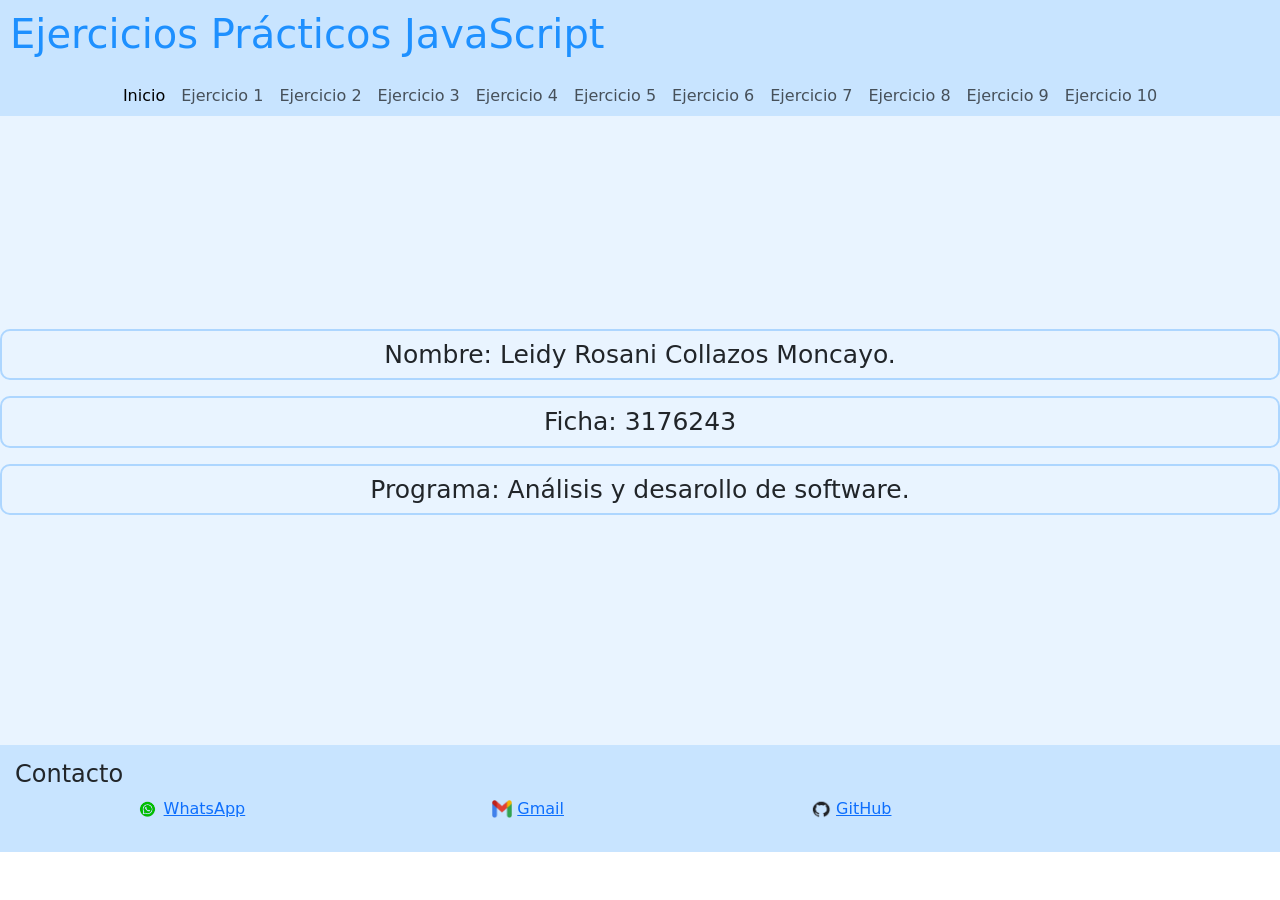
<file: index.html>
<!DOCTYPE html>
<html lang="es">
<head>
    <meta charset="UTF-8">
    <meta name="viewport" content="width=device-width, initial-scale=1.0">
    <title>Inicio</title>
    <link rel="shortcut icon" href="assets/img/menu.png" type="image/x-icon">
    <link rel="stylesheet" href="https://cdn.jsdelivr.net/npm/bootstrap@5.3.8/dist/css/bootstrap.min.css">
    <link rel="stylesheet" href="assets/css/style.css">
</head>
<body>
    <header>
        <h1>Ejercicios Prácticos JavaScript</h1>
    </header>
    <nav class="navbar navbar-expand-lg bg-body-tertiary">
        <section class="container-fluid">
            </button>
            <section class="collapse navbar-collapse" id="navbarNav">
                <ul class="navbar-nav">
                    <li class="nav-item">
                        <a class="nav-link active" aria-current="page" href="index.html">Inicio</a>
                    </li>
                    <li class="nav-item">
                        <a class="nav-link" href="/ejercicio1.html" target="_blank">Ejercicio 1</a>
                    </li>
                    <li class="nav-item">
                        <a class="nav-link" href="/ejercicio2.html" target="_blank">Ejercicio 2</a>
                    </li>
                    <li class="nav-item">
                        <a class="nav-link" href="/ejercicio3.html" target="_blank">Ejercicio 3</a>
                    </li>
                    <li class="nav-item">
                        <a class="nav-link" href="/ejercicio4.html" target="_blank">Ejercicio 4</a>
                    </li>
                    <li class="nav-item">
                        <a class="nav-link" href="/ejercicio5.html" target="_blank">Ejercicio 5</a>
                    </li>
                    <li class="nav-item">
                        <a class="nav-link" href="/ejercicio6.html" target="_blank">Ejercicio 6</a>
                    </li>
                    <li class="nav-item">
                        <a class="nav-link" href="/ejercicio7.html" target="_blank">Ejercicio 7</a>
                    </li>
                    <li class="nav-item">
                        <a class="nav-link" href="/ejercicio8.html" target="_blank">Ejercicio 8</a>
                    </li>
                    <li class="nav-item">
                        <a class="nav-link" href="/ejercicio9.html" target="_blank">Ejercicio 9</a>
                    </li>
                    <li class="nav-item">
                        <a class="nav-link" href="/ejercicio10.html" target="_blank">Ejercicio 10</a>
                    </li>
                </ul>
            </section>
        </section>
    </nav>
    <main>
        <section>
            <p>Nombre: Leidy Rosani Collazos Moncayo.</p>
            <p>Ficha: 3176243</p>
            <p>Programa: Análisis y desarollo de software.</p>
        </section>
    </main>
    <footer>
        <h4>Contacto</h4>
        <ul>
            <li>
                <img class="logo-enlace" src="assets/img/WhatsApp.png" alt="Icono">
                <a href="https://wa.me/573207384367">WhatsApp</a>
            </li>
            <li>
                <img class="logo-enlace" src="assets/img/Gmail.png" alt="Icono">
                <a href="mailto:leidycollazos04@gmail.com">Gmail</a>
            </li>
            <li>
                <img class="logo-enlace" src="assets/img/GitHub.png" alt="Icono">
                <a href="https://github.com/LeidyCollazos04">GitHub</a>
            </li>
        </ul>
    </footer>
</body>
</html>
</file>
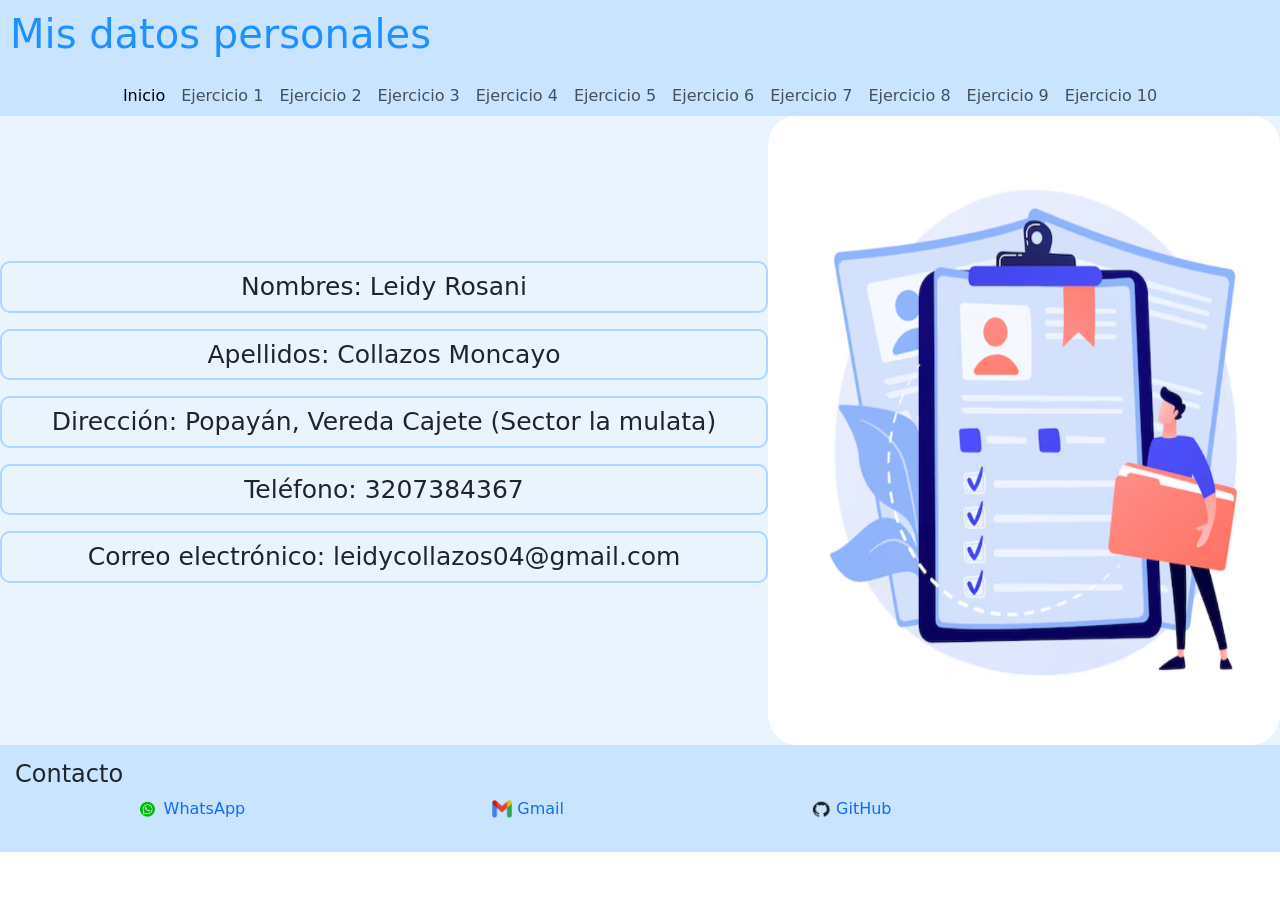
<file: ejercicio1.html>
<!DOCTYPE html>
<html lang="es">
<head>
    <meta charset="UTF-8">
    <meta name="viewport" content="width=device-width, initial-scale=1.0">
    <title>Ejercicio 1 Datos_personales</title>
    <link rel="shortcut icon" href="assets/img/uno.png" type="image/x-icon">
    <link rel="stylesheet" href="https://cdn.jsdelivr.net/npm/bootstrap@5.3.8/dist/css/bootstrap.min.css">
    <link rel="stylesheet" href="assets/css/ejercicio1.css">
</head>
<body>
    <header>
        <h1>Mis datos personales</h1>
    </header>
    <nav class="navbar navbar-expand-lg bg-body-tertiary">
        <section class="container-fluid">
            </button>
            <section class="collapse navbar-collapse" id="navbarNav">
                <ul class="navbar-nav">
                    <li class="nav-item">
                        <a class="nav-link active" aria-current="page" href="index.html">Inicio</a>
                    </li>
                    <li class="nav-item">
                        <a class="nav-link" href="/ejercicio1.html" target="_blank">Ejercicio 1</a>
                    </li>
                    <li class="nav-item">
                        <a class="nav-link" href="/ejercicio2.html" target="_blank">Ejercicio 2</a>
                    </li>
                    <li class="nav-item">
                        <a class="nav-link" href="/ejercicio3.html" target="_blank">Ejercicio 3</a>
                    </li>
                    <li class="nav-item">
                        <a class="nav-link" href="/ejercicio4.html" target="_blank">Ejercicio 4</a>
                    </li>
                    <li class="nav-item">
                        <a class="nav-link" href="/ejercicio5.html" target="_blank">Ejercicio 5</a>
                    </li>
                    <li class="nav-item">
                        <a class="nav-link" href="/ejercicio6.html" target="_blank">Ejercicio 6</a>
                    </li>
                    <li class="nav-item">
                        <a class="nav-link" href="/ejercicio7.html" target="_blank">Ejercicio 7</a>
                    </li>
                    <li class="nav-item">
                        <a class="nav-link" href="/ejercicio8.html" target="_blank">Ejercicio 8</a>
                    </li>
                    <li class="nav-item">
                        <a class="nav-link" href="/ejercicio9.html" target="_blank">Ejercicio 9</a>
                    </li>
                    <li class="nav-item">
                        <a class="nav-link" href="/ejercicio10.html" target="_blank">Ejercicio 10</a>
                    </li>
                </ul>
            </section>
        </section>
    </nav>
    <main>
        <section>
            <p id="demo1">Escriba su nombre</p>
            <p id="demo2">Escriba su apellido</p>
            <p id="demo3">Escriba su dirección de residencia</p>
            <p id="demo4">Ingrese su número de teléfono</p>
            <p id="demo5">Escriba su correo electrónico</p>
        </section>
        <aside></aside>
    </main>
    <footer>
        <h4>Contacto</h4>
        <ul>
            <li>
                <img class="logo-enlace" src="assets/img/WhatsApp.png" alt="Icono">
                <a href="https://wa.me/573207384367">WhatsApp</a>
            </li>
            <li>
                <img class="logo-enlace" src="assets/img/Gmail.png" alt="Icono">
                <a href="mailto:leidycollazos04@gmail.com">Gmail</a>
            </li>
            <li>
                <img class="logo-enlace" src="assets/img/GitHub.png" alt="Icono">
                <a href="https://github.com/LeidyCollazos04">GitHub</a>
            </li>
        </ul>
    </footer>
    <script type="text/javascript" src="assets/js/ejercicio1.js"></script>
</body>
</html>
</file>
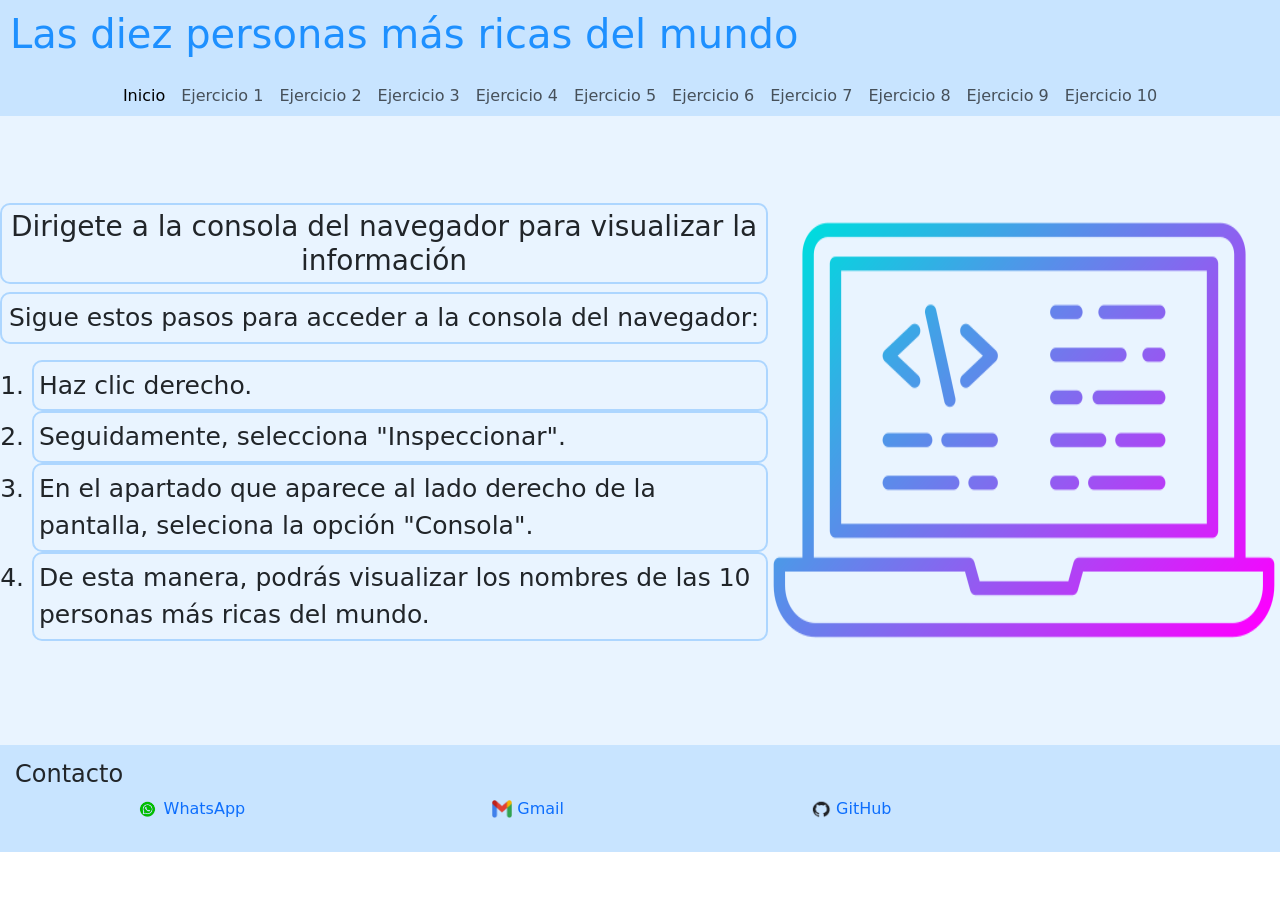
<file: ejercicio10.html>
<!DOCTYPE html>
<html lang="es">
<head>
    <meta charset="UTF-8">
    <meta name="viewport" content="width=device-width, initial-scale=1.0">
    <title>Ejercicio 10 Personas_mas_ricas</title>
    <link rel="shortcut icon" href="assets/img/diez.png" type="image/x-icon">
    <link rel="stylesheet" href="https://cdn.jsdelivr.net/npm/bootstrap@5.3.8/dist/css/bootstrap.min.css">
    <link rel="stylesheet" href="assets/css/ejercicio10.css">
</head>
<body>
    <header>
        <h1>Las diez personas más ricas del mundo</h1>
    </header>
    <nav class="navbar navbar-expand-lg bg-body-tertiary">
        <section class="container-fluid">
            </button>
            <section class="collapse navbar-collapse" id="navbarNav">
                <ul class="navbar-nav">
                    <li class="nav-item">
                        <a class="nav-link active" aria-current="page" href="index.html">Inicio</a>
                    </li>
                    <li class="nav-item">
                        <a class="nav-link" href="/ejercicio1.html" target="_blank">Ejercicio 1</a>
                    </li>
                    <li class="nav-item">
                        <a class="nav-link" href="/ejercicio2.html" target="_blank">Ejercicio 2</a>
                    </li>
                    <li class="nav-item">
                        <a class="nav-link" href="/ejercicio3.html" target="_blank">Ejercicio 3</a>
                    </li>
                    <li class="nav-item">
                        <a class="nav-link" href="/ejercicio4.html" target="_blank">Ejercicio 4</a>
                    </li>
                    <li class="nav-item">
                        <a class="nav-link" href="/ejercicio5.html" target="_blank">Ejercicio 5</a>
                    </li>
                    <li class="nav-item">
                        <a class="nav-link" href="/ejercicio6.html" target="_blank">Ejercicio 6</a>
                    </li>
                    <li class="nav-item">
                        <a class="nav-link" href="/ejercicio7.html" target="_blank">Ejercicio 7</a>
                    </li>
                    <li class="nav-item">
                        <a class="nav-link" href="/ejercicio8.html" target="_blank">Ejercicio 8</a>
                    </li>
                    <li class="nav-item">
                        <a class="nav-link" href="/ejercicio9.html" target="_blank">Ejercicio 9</a>
                    </li>
                    <li class="nav-item">
                        <a class="nav-link" href="/ejercicio10.html" target="_blank">Ejercicio 10</a>
                    </li>
                </ul>
            </section>
        </section>
    </nav>
    <main>
        <section>
            <h3>Dirigete a la consola del navegador para visualizar la información</h3>
            <p>Sigue estos pasos para acceder a la consola del navegador: </p>
            <ol>
                <li class="pasos">Haz clic derecho.</li>
                <li class="pasos">Seguidamente, selecciona "Inspeccionar".</li>
                <li class="pasos">En el apartado que aparece al lado derecho de la pantalla, seleciona la opción "Consola".</li>
                <li class="pasos">De esta manera, podrás visualizar los nombres de las 10 personas más ricas del mundo.</li>
            </ol>
        </section>
        <aside></aside>
    </main>
    <aside></aside>
    <footer>
        <h4>Contacto</h4>
        <ul>
            <li>
                <img class="logo-enlace" src="assets/img/WhatsApp.png" alt="Icono">
                <a href="https://wa.me/573207384367">WhatsApp</a>
            </li>
            <li>
                <img class="logo-enlace" src="assets/img/Gmail.png" alt="Icono">
                <a href="mailto:leidycollazos04@gmail.com">Gmail</a>
            </li>
            <li>
                <img class="logo-enlace" src="assets/img/GitHub.png" alt="Icono">
                <a href="https://github.com/LeidyCollazos04">GitHub</a>
            </li>
        </ul>
    </footer>
    <script type="text/javascript" src="assets/js/ejercicio10.js"></script>
</body>
</html>
</file>
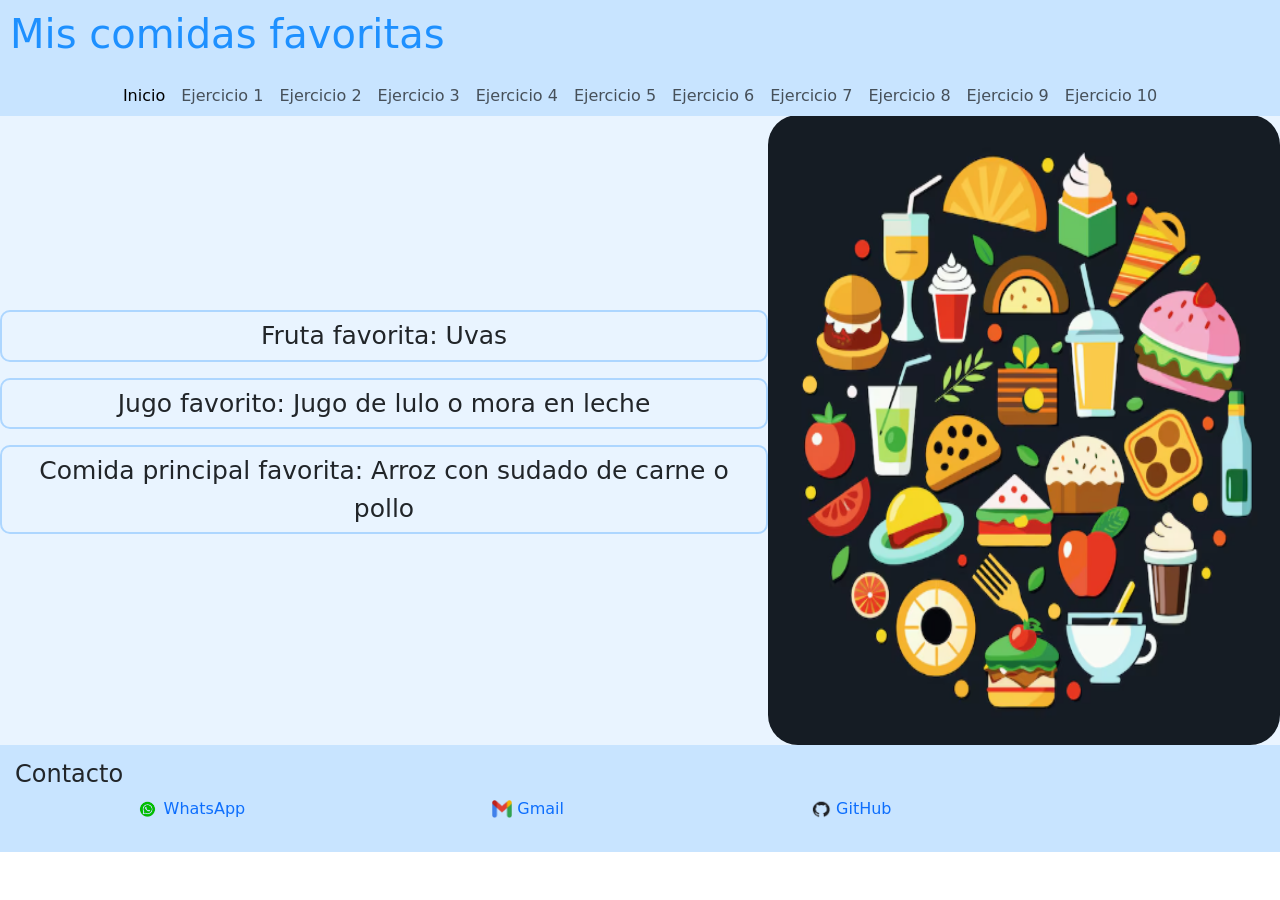
<file: ejercicio2.html>
<!DOCTYPE html>
<html lang="es">
<head>
    <meta charset="UTF-8">
    <meta name="viewport" content="width=device-width, initial-scale=1.0">
    <title>Ejercicio 2 Comidas_favoritas</title>
    <link rel="shortcut icon" href="assets/img/dos.png" type="image/x-icon">
    <link rel="stylesheet" href="https://cdn.jsdelivr.net/npm/bootstrap@5.3.8/dist/css/bootstrap.min.css">
    <link rel="stylesheet" href="assets/css/ejercicio2.css">
</head>
<body>
    <header>
        <h1>Mis comidas favoritas</h1>
    </header>
    <nav class="navbar navbar-expand-lg bg-body-tertiary">
        <section class="container-fluid">
            </button>
            <section class="collapse navbar-collapse" id="navbarNav">
                <ul class="navbar-nav">
                    <li class="nav-item">
                        <a class="nav-link active" aria-current="page" href="index.html">Inicio</a>
                    </li>
                    <li class="nav-item">
                        <a class="nav-link" href="/ejercicio1.html" target="_blank">Ejercicio 1</a>
                    </li>
                    <li class="nav-item">
                        <a class="nav-link" href="/ejercicio2.html" target="_blank">Ejercicio 2</a>
                    </li>
                    <li class="nav-item">
                        <a class="nav-link" href="/ejercicio3.html" target="_blank">Ejercicio 3</a>
                    </li>
                    <li class="nav-item">
                        <a class="nav-link" href="/ejercicio4.html" target="_blank">Ejercicio 4</a>
                    </li>
                    <li class="nav-item">
                        <a class="nav-link" href="/ejercicio5.html" target="_blank">Ejercicio 5</a>
                    </li>
                    <li class="nav-item">
                        <a class="nav-link" href="/ejercicio6.html" target="_blank">Ejercicio 6</a>
                    </li>
                    <li class="nav-item">
                        <a class="nav-link" href="/ejercicio7.html" target="_blank">Ejercicio 7</a>
                    </li>
                    <li class="nav-item">
                        <a class="nav-link" href="/ejercicio8.html" target="_blank">Ejercicio 8</a>
                    </li>
                    <li class="nav-item">
                        <a class="nav-link" href="/ejercicio9.html" target="_blank">Ejercicio 9</a>
                    </li>
                    <li class="nav-item">
                        <a class="nav-link" href="/ejercicio10.html" target="_blank">Ejercicio 10</a>
                    </li>
                </ul>
            </section>
        </section>
    </nav>
    <main>
        <section>
            <p id="demo1">Fruta favorita</p>
            <p id="demo2">Bebida favorita</p>
            <p id="demo3">Comida principal</p>
        </section>
        <aside></aside>
    </main>
    <footer>
        <h4>Contacto</h4>
        <ul>
            <li>
                <img class="logo-enlace" src="assets/img/WhatsApp.png" alt="Icono">
                <a href="https://wa.me/573207384367">WhatsApp</a>
            </li>
            <li>
                <img class="logo-enlace" src="assets/img/Gmail.png" alt="Icono">
                <a href="mailto:leidycollazos04@gmail.com">Gmail</a>
            </li>
            <li>
                <img class="logo-enlace" src="assets/img/GitHub.png" alt="Icono">
                <a href="https://github.com/LeidyCollazos04">GitHub</a>
            </li>
        </ul>
    </footer>
    <script type="text/javascript" src="assets/js/ejercicio2.js"></script>
</body>
</html>
</file>
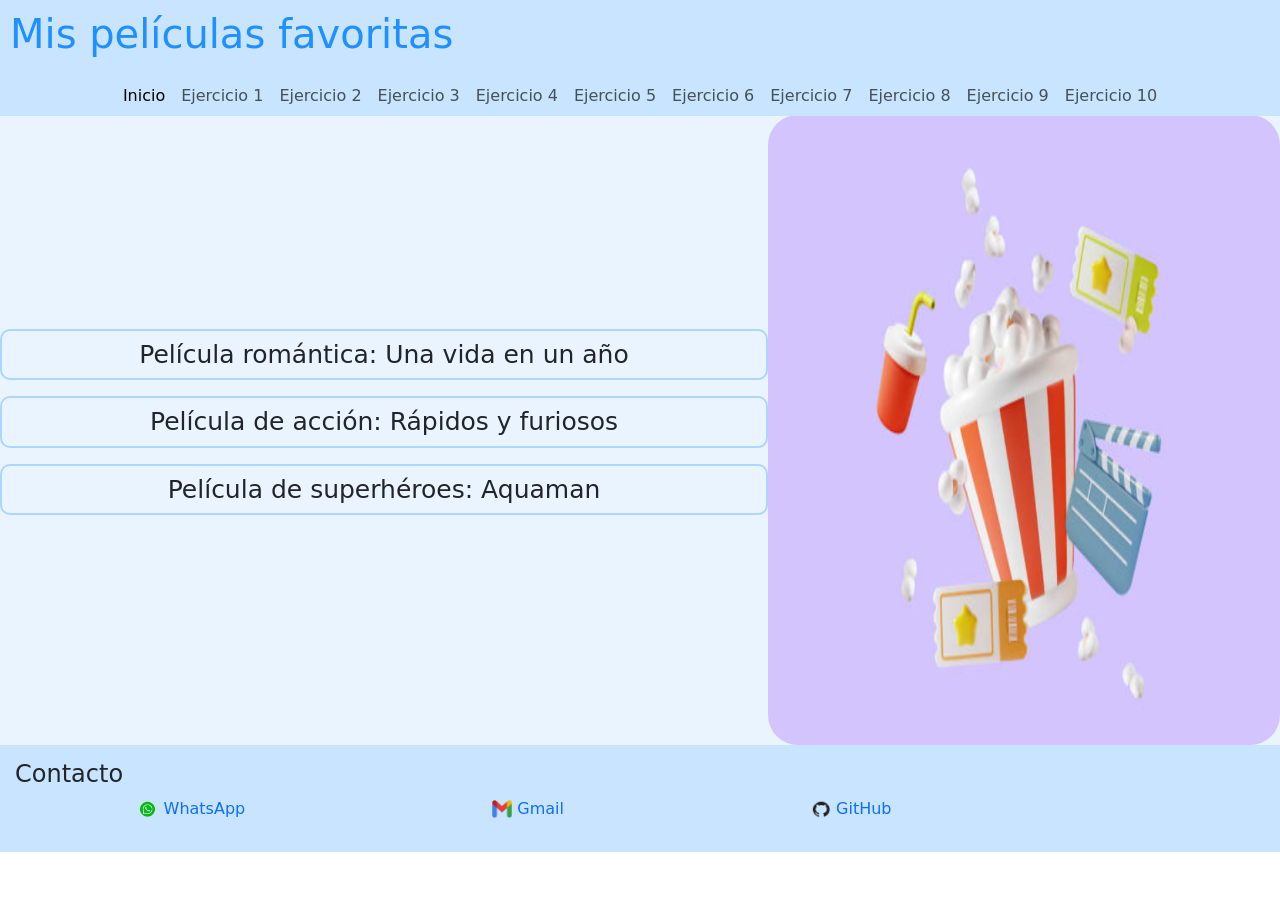
<file: ejercicio3.html>
<!DOCTYPE html>
<html lang="es">
<head>
    <meta charset="UTF-8">
    <meta name="viewport" content="width=device-width, initial-scale=1.0">
    <title>Ejercicio 3 Películas_favoritas</title>
    <link rel="shortcut icon" href="assets/img/tres.png" type="image/x-icon">
    <link rel="stylesheet" href="https://cdn.jsdelivr.net/npm/bootstrap@5.3.8/dist/css/bootstrap.min.css">
    <link rel="stylesheet" href="assets/css/ejercicio3.css">
</head>
<body>
    <header>
        <h1>Mis películas favoritas</h1>
    </header>
    <nav class="navbar navbar-expand-lg bg-body-tertiary">
        <section class="container-fluid">
            </button>
            <section class="collapse navbar-collapse" id="navbarNav">
                <ul class="navbar-nav">
                    <li class="nav-item">
                        <a class="nav-link active" aria-current="page" href="index.html">Inicio</a>
                    </li>
                    <li class="nav-item">
                        <a class="nav-link" href="/ejercicio1.html" target="_blank">Ejercicio 1</a>
                    </li>
                    <li class="nav-item">
                        <a class="nav-link" href="/ejercicio2.html" target="_blank">Ejercicio 2</a>
                    </li>
                    <li class="nav-item">
                        <a class="nav-link" href="/ejercicio3.html" target="_blank">Ejercicio 3</a>
                    </li>
                    <li class="nav-item">
                        <a class="nav-link" href="/ejercicio4.html" target="_blank">Ejercicio 4</a>
                    </li>
                    <li class="nav-item">
                        <a class="nav-link" href="/ejercicio5.html" target="_blank">Ejercicio 5</a>
                    </li>
                    <li class="nav-item">
                        <a class="nav-link" href="/ejercicio6.html" target="_blank">Ejercicio 6</a>
                    </li>
                    <li class="nav-item">
                        <a class="nav-link" href="/ejercicio7.html" target="_blank">Ejercicio 7</a>
                    </li>
                    <li class="nav-item">
                        <a class="nav-link" href="/ejercicio8.html" target="_blank">Ejercicio 8</a>
                    </li>
                    <li class="nav-item">
                        <a class="nav-link" href="/ejercicio9.html" target="_blank">Ejercicio 9</a>
                    </li>
                    <li class="nav-item">
                        <a class="nav-link" href="/ejercicio10.html" target="_blank">Ejercicio 10</a>
                    </li>
                </ul>
            </section>
        </section>
    </nav>
    <main>
        <section>
            <p id="demo1">Escriba su primera película favorita</p>
            <p id="demo2">Escriba su segunda película favorita</p>
            <p id="demo3">Escriba su tercer película favorita</p>
        </section>
        <aside></aside>
    </main>
    <footer>
        <h4>Contacto</h4>
        <ul>
            <li>
                <img class="logo-enlace" src="assets/img/WhatsApp.png" alt="Icono">
                <a href="https://wa.me/573207384367">WhatsApp</a>
            </li>
            <li>
                <img class="logo-enlace" src="assets/img/Gmail.png" alt="Icono">
                <a href="mailto:leidycollazos04@gmail.com">Gmail</a>
            </li>
            <li>
                <img class="logo-enlace" src="assets/img/GitHub.png" alt="Icono">
                <a href="https://github.com/LeidyCollazos04">GitHub</a>
            </li>
        </ul>
    </footer>
    <script type="text/javascript" src="assets/js/ejercicio3.js"></script>
</body>
</html>
</file>
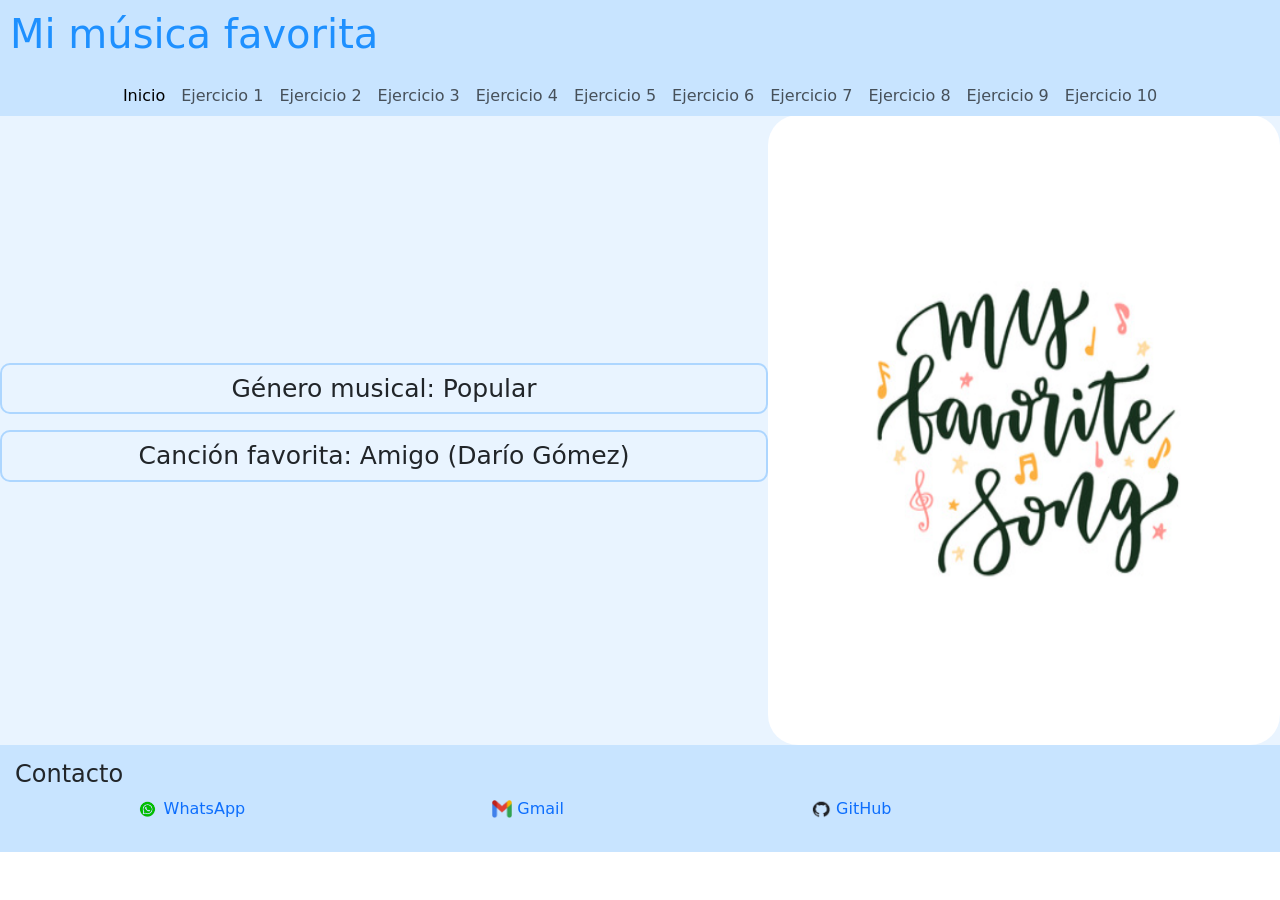
<file: ejercicio4.html>
<!DOCTYPE html>
<html lang="es">
<head>
    <meta charset="UTF-8">
    <meta name="viewport" content="width=device-width, initial-scale=1.0">
    <title>Ejercicio 4 Música_favorita</title>
    <link rel="shortcut icon" href="assets/img/cuatro.png" type="image/x-icon">
    <link rel="stylesheet" href="https://cdn.jsdelivr.net/npm/bootstrap@5.3.8/dist/css/bootstrap.min.css">
    <link rel="stylesheet" href="assets/css/ejercicio4.css">
</head>
<body>
    <header>
        <h1>Mi música favorita</h1>
    </header>
    <nav class="navbar navbar-expand-lg bg-body-tertiary">
        <section class="container-fluid">
            </button>
            <section class="collapse navbar-collapse" id="navbarNav">
                <ul class="navbar-nav">
                    <li class="nav-item">
                        <a class="nav-link active" aria-current="page" href="index.html">Inicio</a>
                    </li>
                    <li class="nav-item">
                        <a class="nav-link" href="/ejercicio1.html" target="_blank">Ejercicio 1</a>
                    </li>
                    <li class="nav-item">
                        <a class="nav-link" href="/ejercicio2.html" target="_blank">Ejercicio 2</a>
                    </li>
                    <li class="nav-item">
                        <a class="nav-link" href="/ejercicio3.html" target="_blank">Ejercicio 3</a>
                    </li>
                    <li class="nav-item">
                        <a class="nav-link" href="/ejercicio4.html" target="_blank">Ejercicio 4</a>
                    </li>
                    <li class="nav-item">
                        <a class="nav-link" href="/ejercicio5.html" target="_blank">Ejercicio 5</a>
                    </li>
                    <li class="nav-item">
                        <a class="nav-link" href="/ejercicio6.html" target="_blank">Ejercicio 6</a>
                    </li>
                    <li class="nav-item">
                        <a class="nav-link" href="/ejercicio7.html" target="_blank">Ejercicio 7</a>
                    </li>
                    <li class="nav-item">
                        <a class="nav-link" href="/ejercicio8.html" target="_blank">Ejercicio 8</a>
                    </li>
                    <li class="nav-item">
                        <a class="nav-link" href="/ejercicio9.html" target="_blank">Ejercicio 9</a>
                    </li>
                    <li class="nav-item">
                        <a class="nav-link" href="/ejercicio10.html" target="_blank">Ejercicio 10</a>
                    </li>
                </ul>
            </section>
        </section>
    </nav>
    <main>
        <section>
            <p id="demo1">¿Cuál es tu género musical favorito?</p>
            <p id="demo2">¿Cuál es tu canción favorita?</p>
        </section>
        <aside></aside>
    </main>
    <footer>
        <h4>Contacto</h4>
        <ul>
            <li>
                <img class="logo-enlace" src="assets/img/WhatsApp.png" alt="Icono">
                <a href="https://wa.me/573207384367">WhatsApp</a>
            </li>
            <li>
                <img class="logo-enlace" src="assets/img/Gmail.png" alt="Icono">
                <a href="mailto:leidycollazos04@gmail.com">Gmail</a>
            </li>
            <li>
                <img class="logo-enlace" src="assets/img/GitHub.png" alt="Icono">
                <a href="https://github.com/LeidyCollazos04">GitHub</a>
            </li>
        </ul>
    </footer>
    <script type="text/javascript" src="assets/js/ejercicio4.js"></script>
</body>
</html>
</file>
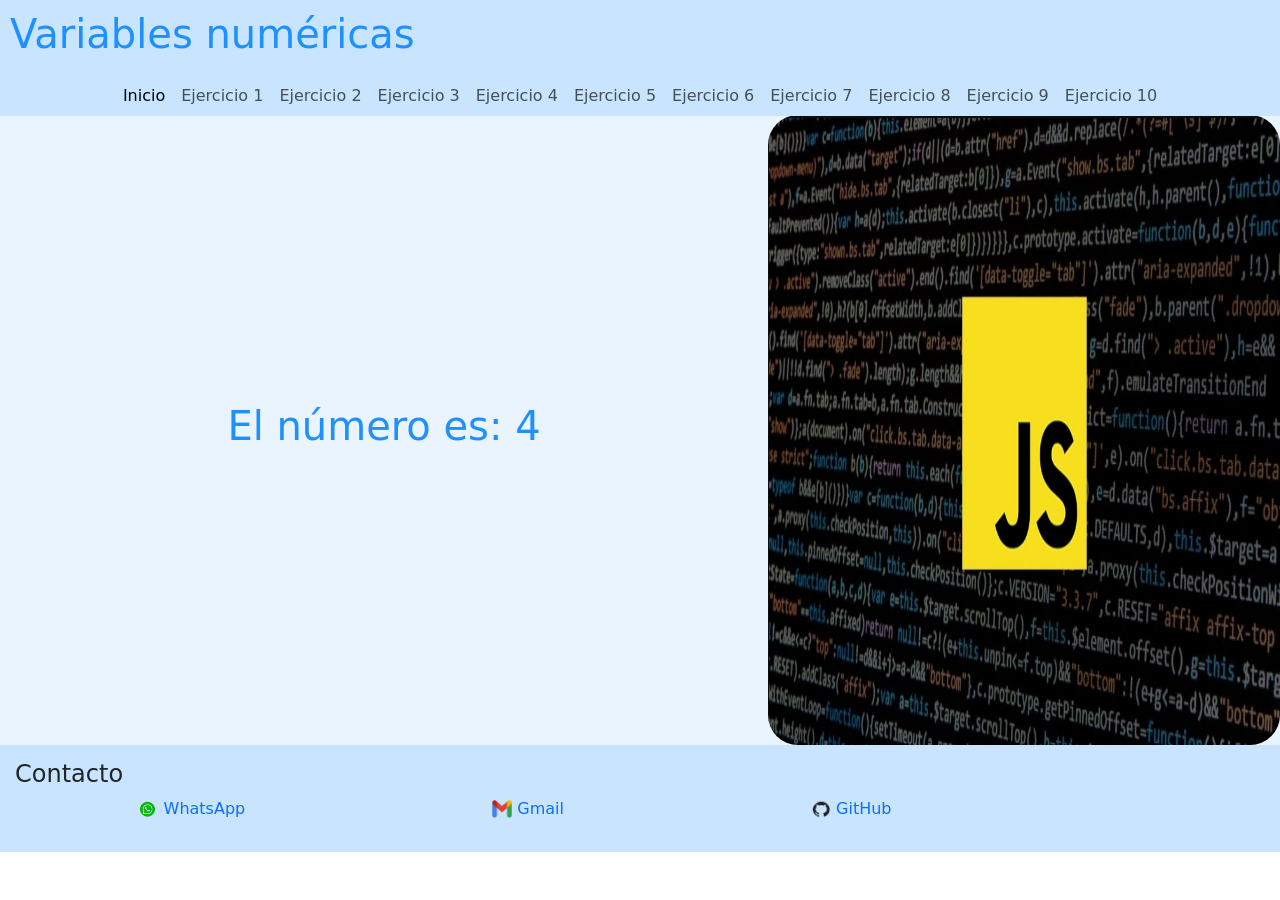
<file: ejercicio5.html>
<!DOCTYPE html>
<html lang="es">
<head>
    <meta charset="UTF-8">
    <meta name="viewport" content="width=device-width, initial-scale=1.0">
    <title>Ejercicio 5 Variables_numericas</title>
    <link rel="shortcut icon" href="assets/img/cinco.png" type="image/x-icon">
    <link rel="stylesheet" href="https://cdn.jsdelivr.net/npm/bootstrap@5.3.8/dist/css/bootstrap.min.css">
    <link rel="stylesheet" href="assets/css/ejercicio5.css">
</head>
<body>
    <header>
        <h1>Variables numéricas</h1>
    </header>
    <nav class="navbar navbar-expand-lg bg-body-tertiary">
        <section class="container-fluid">
            </button>
            <section class="collapse navbar-collapse" id="navbarNav">
                <ul class="navbar-nav">
                    <li class="nav-item">
                        <a class="nav-link active" aria-current="page" href="index.html">Inicio</a>
                    </li>
                    <li class="nav-item">
                        <a class="nav-link" href="/ejercicio1.html" target="_blank">Ejercicio 1</a>
                    </li>
                    <li class="nav-item">
                        <a class="nav-link" href="/ejercicio2.html" target="_blank">Ejercicio 2</a>
                    </li>
                    <li class="nav-item">
                        <a class="nav-link" href="/ejercicio3.html" target="_blank">Ejercicio 3</a>
                    </li>
                    <li class="nav-item">
                        <a class="nav-link" href="/ejercicio4.html" target="_blank">Ejercicio 4</a>
                    </li>
                    <li class="nav-item">
                        <a class="nav-link" href="/ejercicio5.html" target="_blank">Ejercicio 5</a>
                    </li>
                    <li class="nav-item">
                        <a class="nav-link" href="/ejercicio6.html" target="_blank">Ejercicio 6</a>
                    </li>
                    <li class="nav-item">
                        <a class="nav-link" href="/ejercicio7.html" target="_blank">Ejercicio 7</a>
                    </li>
                    <li class="nav-item">
                        <a class="nav-link" href="/ejercicio8.html" target="_blank">Ejercicio 8</a>
                    </li>
                    <li class="nav-item">
                        <a class="nav-link" href="/ejercicio9.html" target="_blank">Ejercicio 9</a>
                    </li>
                    <li class="nav-item">
                        <a class="nav-link" href="/ejercicio10.html" target="_blank">Ejercicio 10</a>
                    </li>
                </ul>
            </section>
        </section>
    </nav>
    <main>
        <section>
            <h1 id="resultado"></h1>
        </section>
        <aside></aside>
    </main>
    <footer>
        <h4>Contacto</h4>
        <ul>
            <li>
                <img class="logo-enlace" src="assets/img/WhatsApp.png" alt="Icono">
                <a href="https://wa.me/573207384367">WhatsApp</a>
            </li>
            <li>
                <img class="logo-enlace" src="assets/img/Gmail.png" alt="Icono">
                <a href="mailto:leidycollazos04@gmail.com">Gmail</a>
            </li>
            <li>
                <img class="logo-enlace" src="assets/img/GitHub.png" alt="Icono">
                <a href="https://github.com/LeidyCollazos04">GitHub</a>
            </li>
        </ul>
    </footer>
    <script type="text/javascript" src="assets/js/ejercicio5.js"></script>
</body>
</html>
</file>
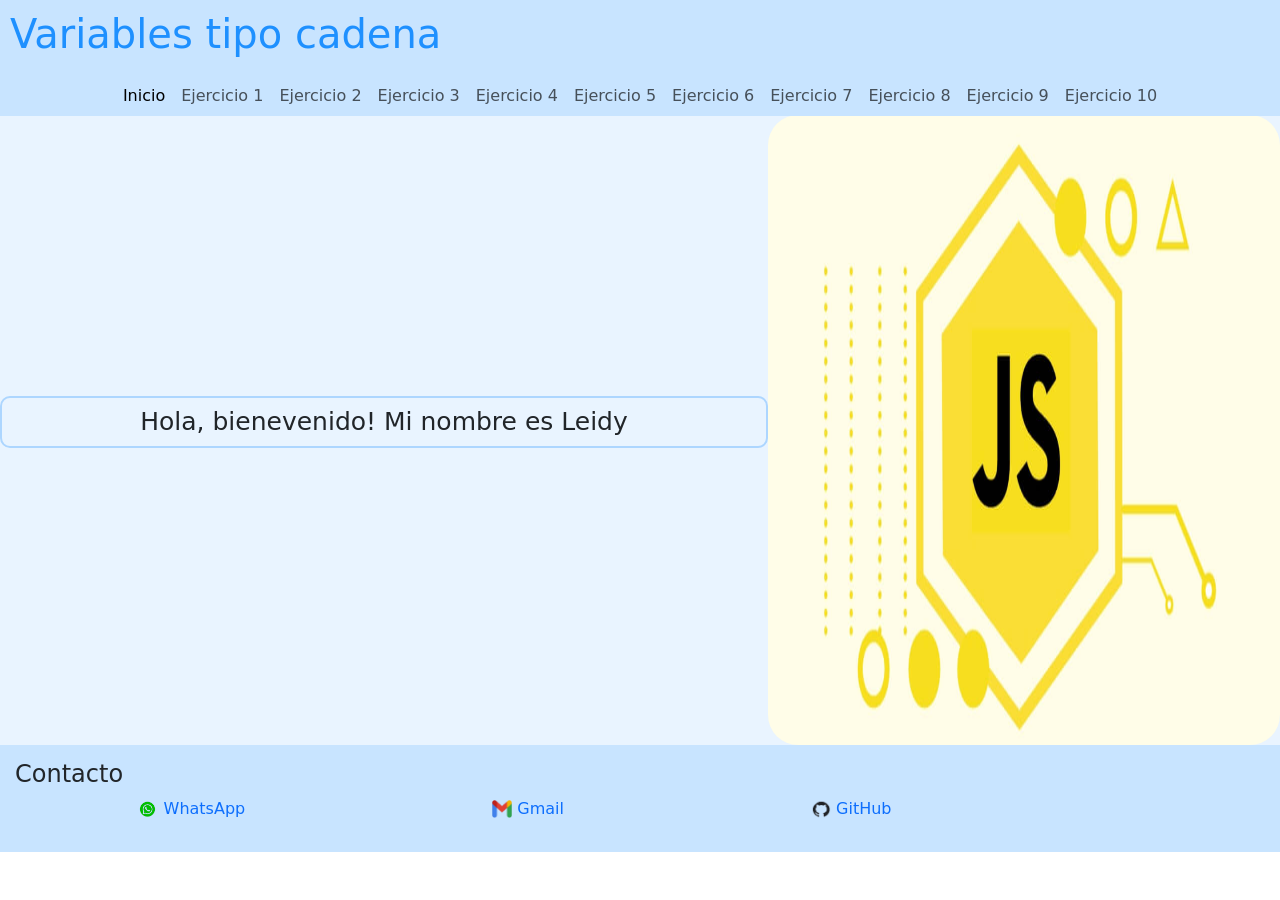
<file: ejercicio6.html>
<!DOCTYPE html>
<html lang="es">
<head>
    <meta charset="UTF-8">
    <meta name="viewport" content="width=device-width, initial-scale=1.0">
    <title>Ejercicio 6 Variables_tipo_cadena</title>
    <link rel="shortcut icon" href="assets/img/seis.png" type="image/x-icon">
    <link rel="stylesheet" href="https://cdn.jsdelivr.net/npm/bootstrap@5.3.8/dist/css/bootstrap.min.css">
    <link rel="stylesheet" href="assets/css/ejercicio6.css">
</head>
<body>
    <header>
        <h1>Variables tipo cadena</h1>
    </header>
    <nav class="navbar navbar-expand-lg bg-body-tertiary">
        <section class="container-fluid">
            </button>
            <section class="collapse navbar-collapse" id="navbarNav">
                <ul class="navbar-nav">
                    <li class="nav-item">
                        <a class="nav-link active" aria-current="page" href="index.html">Inicio</a>
                    </li>
                    <li class="nav-item">
                        <a class="nav-link" href="/ejercicio1.html" target="_blank">Ejercicio 1</a>
                    </li>
                    <li class="nav-item">
                        <a class="nav-link" href="/ejercicio2.html" target="_blank">Ejercicio 2</a>
                    </li>
                    <li class="nav-item">
                        <a class="nav-link" href="/ejercicio3.html" target="_blank">Ejercicio 3</a>
                    </li>
                    <li class="nav-item">
                        <a class="nav-link" href="/ejercicio4.html" target="_blank">Ejercicio 4</a>
                    </li>
                    <li class="nav-item">
                        <a class="nav-link" href="/ejercicio5.html" target="_blank">Ejercicio 5</a>
                    </li>
                    <li class="nav-item">
                        <a class="nav-link" href="/ejercicio6.html" target="_blank">Ejercicio 6</a>
                    </li>
                    <li class="nav-item">
                        <a class="nav-link" href="/ejercicio7.html" target="_blank">Ejercicio 7</a>
                    </li>
                    <li class="nav-item">
                        <a class="nav-link" href="/ejercicio8.html" target="_blank">Ejercicio 8</a>
                    </li>
                    <li class="nav-item">
                        <a class="nav-link" href="/ejercicio9.html" target="_blank">Ejercicio 9</a>
                    </li>
                    <li class="nav-item">
                        <a class="nav-link" href="/ejercicio10.html" target="_blank">Ejercicio 10</a>
                    </li>
                </ul>
            </section>
        </section>
    </nav>
    <main>
        <section>
           <p id="demo"></p> 
        </section>
        <aside></aside>
    </main>
    <footer>
        <h4>Contacto</h4>
        <ul>
            <li>
                <img class="logo-enlace" src="assets/img/WhatsApp.png" alt="Icono">
                <a href="https://wa.me/573207384367">WhatsApp</a>
            </li>
            <li>
                <img class="logo-enlace" src="assets/img/Gmail.png" alt="Icono">
                <a href="mailto:leidycollazos04@gmail.com">Gmail</a>
            </li>
            <li>
                <img class="logo-enlace" src="assets/img/GitHub.png" alt="Icono">
                <a href="https://github.com/LeidyCollazos04">GitHub</a>
            </li>
        </ul>
    </footer>
    <script type="text/javascript" src="assets/js/ejercicio6.js"></script>
</body>
</html>
</file>
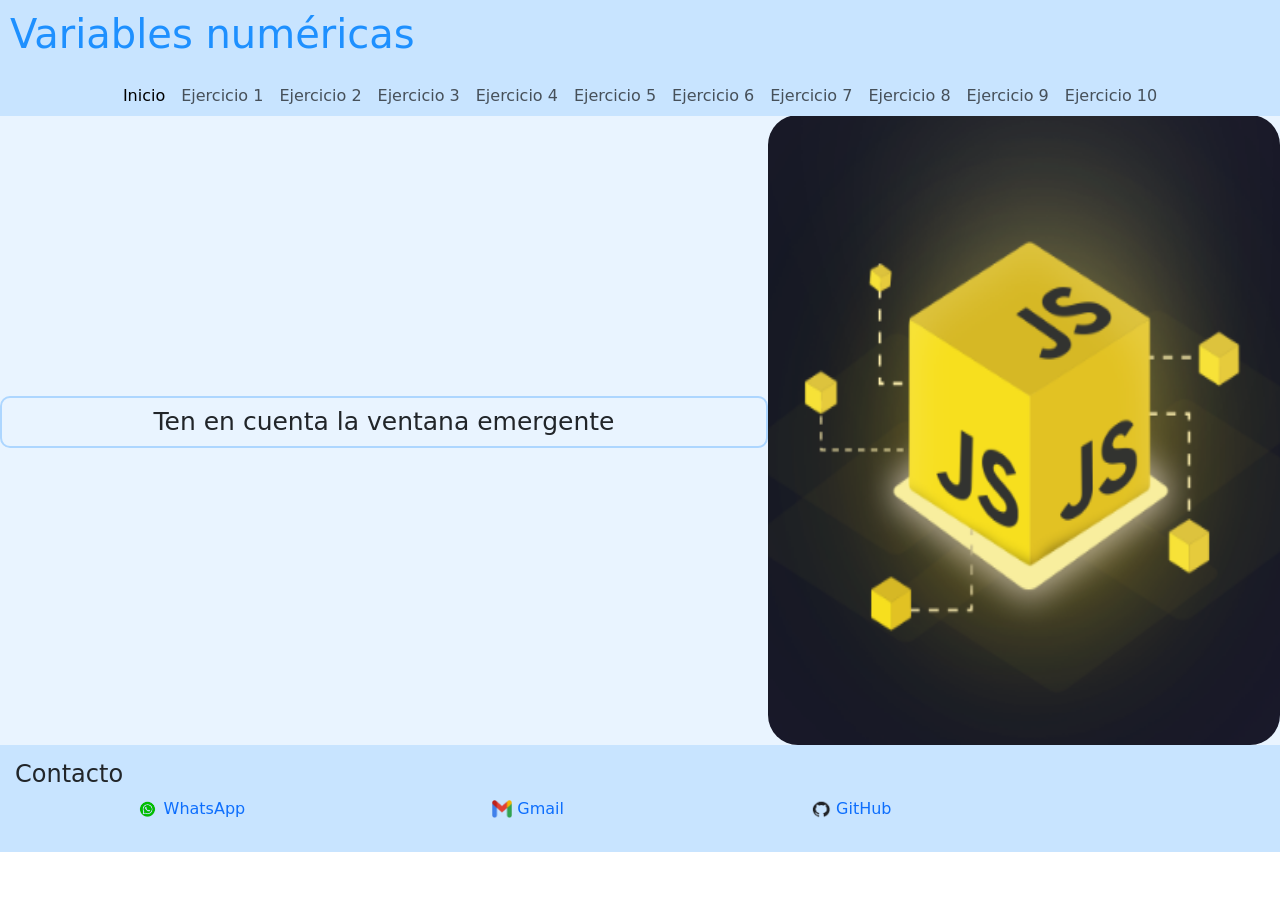
<file: ejercicio7.html>
<!DOCTYPE html>
<html lang="es">
<head>
    <meta charset="UTF-8">
    <meta name="viewport" content="width=device-width, initial-scale=1.0">
    <title>Ejercicio 7 Variables_numericas</title>
    <link rel="shortcut icon" href="assets/img/siete.png" type="image/x-icon">
    <link rel="stylesheet" href="https://cdn.jsdelivr.net/npm/bootstrap@5.3.8/dist/css/bootstrap.min.css">
    <link rel="stylesheet" href="assets/css/ejercicio7.css">
</head>
<body>
    <header>
        <h1>Variables numéricas</h1>
    </header>
    <nav class="navbar navbar-expand-lg bg-body-tertiary">
        <section class="container-fluid">
            </button>
            <section class="collapse navbar-collapse" id="navbarNav">
                <ul class="navbar-nav">
                    <li class="nav-item">
                        <a class="nav-link active" aria-current="page" href="index.html">Inicio</a>
                    </li>
                    <li class="nav-item">
                        <a class="nav-link" href="/ejercicio1.html" target="_blank">Ejercicio 1</a>
                    </li>
                    <li class="nav-item">
                        <a class="nav-link" href="/ejercicio2.html" target="_blank">Ejercicio 2</a>
                    </li>
                    <li class="nav-item">
                        <a class="nav-link" href="/ejercicio3.html" target="_blank">Ejercicio 3</a>
                    </li>
                    <li class="nav-item">
                        <a class="nav-link" href="/ejercicio4.html" target="_blank">Ejercicio 4</a>
                    </li>
                    <li class="nav-item">
                        <a class="nav-link" href="/ejercicio5.html" target="_blank">Ejercicio 5</a>
                    </li>
                    <li class="nav-item">
                        <a class="nav-link" href="/ejercicio6.html" target="_blank">Ejercicio 6</a>
                    </li>
                    <li class="nav-item">
                        <a class="nav-link" href="/ejercicio7.html" target="_blank">Ejercicio 7</a>
                    </li>
                    <li class="nav-item">
                        <a class="nav-link" href="/ejercicio8.html" target="_blank">Ejercicio 8</a>
                    </li>
                    <li class="nav-item">
                        <a class="nav-link" href="/ejercicio9.html" target="_blank">Ejercicio 9</a>
                    </li>
                    <li class="nav-item">
                        <a class="nav-link" href="/ejercicio10.html" target="_blank">Ejercicio 10</a>
                    </li>
                </ul>
            </section>
        </section>
    </nav>
    <main>
        <section>
            <p>Ten en cuenta la ventana emergente</p>
        </section>
        <aside></aside>
    </main>
    <footer>
        <h4>Contacto</h4>
        <ul>
            <li>
                <img class="logo-enlace" src="assets/img/WhatsApp.png" alt="Icono">
                <a href="https://wa.me/573207384367">WhatsApp</a>
            </li>
            <li>
                <img class="logo-enlace" src="assets/img/Gmail.png" alt="Icono">
                <a href="mailto:leidycollazos04@gmail.com">Gmail</a>
            </li>
            <li>
                <img class="logo-enlace" src="assets/img/GitHub.png" alt="Icono">
                <a href="https://github.com/LeidyCollazos04">GitHub</a>
            </li>
        </ul>
    </footer>
    <script type="text/javascript" src="assets/js/ejercicio7.js"></script>
</body>
</html>
</file>
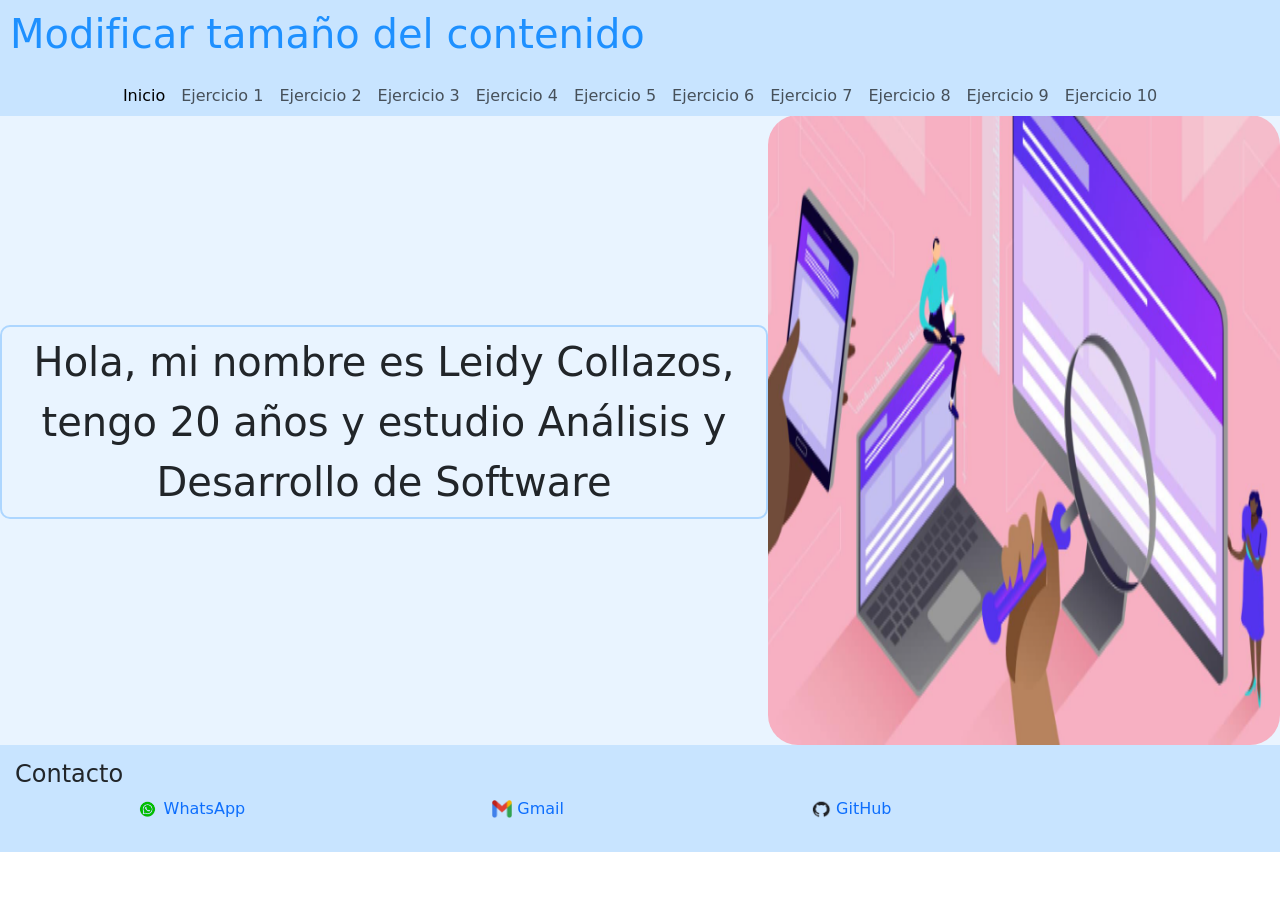
<file: ejercicio8.html>
<!DOCTYPE html>
<html lang="es">
<head>
    <meta charset="UTF-8">
    <meta name="viewport" content="width=device-width, initial-scale=1.0">
    <title>Ejercicio 8 Modificar_tamaño_contenido</title>
    <link rel="shortcut icon" href="assets/img/ocho.png" type="image/x-icon">
    <link rel="stylesheet" href="https://cdn.jsdelivr.net/npm/bootstrap@5.3.8/dist/css/bootstrap.min.css">
    <link rel="stylesheet" href="assets/css/ejercicio8.css">
</head>
<body>
    <header>
        <h1>Modificar tamaño del contenido</h1>
    </header>
    <nav class="navbar navbar-expand-lg bg-body-tertiary">
        <section class="container-fluid">
            </button>
            <section class="collapse navbar-collapse" id="navbarNav">
                <ul class="navbar-nav">
                    <li class="nav-item">
                        <a class="nav-link active" aria-current="page" href="index.html">Inicio</a>
                    </li>
                    <li class="nav-item">
                        <a class="nav-link" href="/ejercicio1.html" target="_blank">Ejercicio 1</a>
                    </li>
                    <li class="nav-item">
                        <a class="nav-link" href="/ejercicio2.html" target="_blank">Ejercicio 2</a>
                    </li>
                    <li class="nav-item">
                        <a class="nav-link" href="/ejercicio3.html" target="_blank">Ejercicio 3</a>
                    </li>
                    <li class="nav-item">
                        <a class="nav-link" href="/ejercicio4.html" target="_blank">Ejercicio 4</a>
                    </li>
                    <li class="nav-item">
                        <a class="nav-link" href="/ejercicio5.html" target="_blank">Ejercicio 5</a>
                    </li>
                    <li class="nav-item">
                        <a class="nav-link" href="/ejercicio6.html" target="_blank">Ejercicio 6</a>
                    </li>
                    <li class="nav-item">
                        <a class="nav-link" href="/ejercicio7.html" target="_blank">Ejercicio 7</a>
                    </li>
                    <li class="nav-item">
                        <a class="nav-link" href="/ejercicio8.html" target="_blank">Ejercicio 8</a>
                    </li>
                    <li class="nav-item">
                        <a class="nav-link" href="/ejercicio9.html" target="_blank">Ejercicio 9</a>
                    </li>
                    <li class="nav-item">
                        <a class="nav-link" href="/ejercicio10.html" target="_blank">Ejercicio 10</a>
                    </li>
                </ul>
            </section>
        </section>
    </nav>
    <main>
        <section>
            <p id="demo">Hola, mi nombre es Leidy Collazos, tengo 20 años y estudio Análisis y Desarrollo de Software</p>
        </section>
        <aside></aside>
    </main>
    <footer>
        <h4>Contacto</h4>
        <ul>
            <li>
                <img class="logo-enlace" src="assets/img/WhatsApp.png" alt="Icono">
                <a href="https://wa.me/573207384367">WhatsApp</a>
            </li>
            <li>
                <img class="logo-enlace" src="assets/img/Gmail.png" alt="Icono">
                <a href="mailto:leidycollazos04@gmail.com">Gmail</a>
            </li>
            <li>
                <img class="logo-enlace" src="assets/img/GitHub.png" alt="Icono">
                <a href="https://github.com/LeidyCollazos04">GitHub</a>
            </li>
        </ul>
    </footer>
    <script type="text/javascript" src="assets/js/ejercicio8.js"></script>
</body>
</html>
</file>
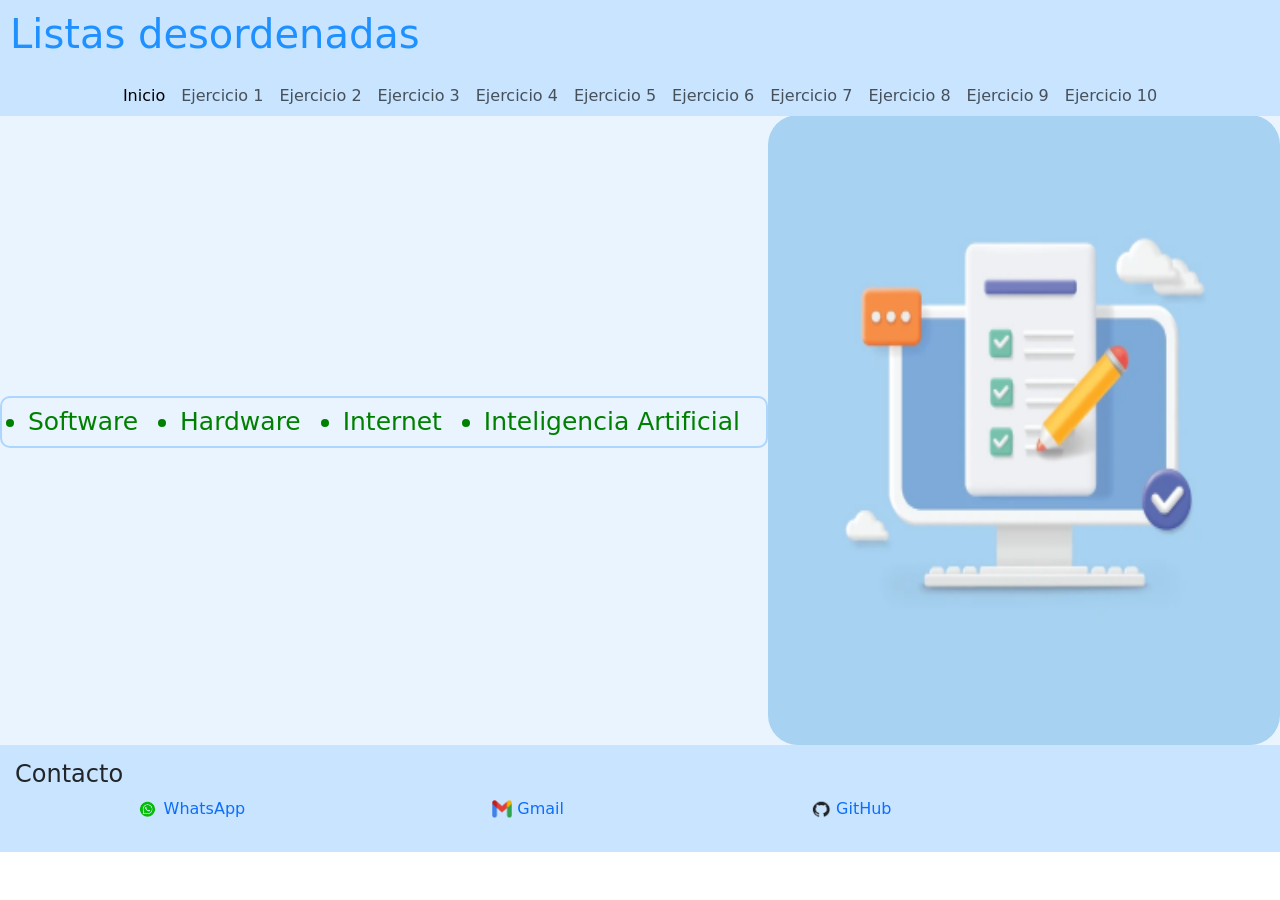
<file: ejercicio9.html>
<!DOCTYPE html>
<html lang="es">
<head>
    <meta charset="UTF-8">
    <meta name="viewport" content="width=device-width, initial-scale=1.0">
    <title>Ejercicio 9 Listas_desordenadas</title>
    <link rel="shortcut icon" href="assets/img/nueve.png" type="image/x-icon">
    <link rel="stylesheet" href="https://cdn.jsdelivr.net/npm/bootstrap@5.3.8/dist/css/bootstrap.min.css">
    <link rel="stylesheet" href="assets/css/ejercicio9.css">
</head>
<body>
    <header>
        <h1>Listas desordenadas</h1>
    </header>
    <nav class="navbar navbar-expand-lg bg-body-tertiary">
        <section class="container-fluid">
            </button>
            <section class="collapse navbar-collapse" id="navbarNav">
                <ul class="navbar-nav">
                    <li class="nav-item">
                        <a class="nav-link active" aria-current="page" href="index.html">Inicio</a>
                    </li>
                    <li class="nav-item">
                        <a class="nav-link" href="/ejercicio1.html" target="_blank">Ejercicio 1</a>
                    </li>
                    <li class="nav-item">
                        <a class="nav-link" href="/ejercicio2.html" target="_blank">Ejercicio 2</a>
                    </li>
                    <li class="nav-item">
                        <a class="nav-link" href="/ejercicio3.html" target="_blank">Ejercicio 3</a>
                    </li>
                    <li class="nav-item">
                        <a class="nav-link" href="/ejercicio4.html" target="_blank">Ejercicio 4</a>
                    </li>
                    <li class="nav-item">
                        <a class="nav-link" href="/ejercicio5.html" target="_blank">Ejercicio 5</a>
                    </li>
                    <li class="nav-item">
                        <a class="nav-link" href="/ejercicio6.html" target="_blank">Ejercicio 6</a>
                    </li>
                    <li class="nav-item">
                        <a class="nav-link" href="/ejercicio7.html" target="_blank">Ejercicio 7</a>
                    </li>
                    <li class="nav-item">
                        <a class="nav-link" href="/ejercicio8.html" target="_blank">Ejercicio 8</a>
                    </li>
                    <li class="nav-item">
                        <a class="nav-link" href="/ejercicio9.html" target="_blank">Ejercicio 9</a>
                    </li>
                    <li class="nav-item">
                        <a class="nav-link" href="/ejercicio10.html" target="_blank">Ejercicio 10</a>
                    </li>
                </ul>
            </section>
        </section>
    </nav>
    <main>
        <section class="seccion_listas">
            <ul id="demo" class="listas">
                <li>Software</li>
                <li>Hardware</li>
                <li>Internet</li>
                <li>Inteligencia Artificial</li>
            </ul>
        </section>
        <aside></aside>
    </main>
    <footer>
        <h4>Contacto</h4>
        <ul>
            <li>
                <img class="logo-enlace" src="assets/img/WhatsApp.png" alt="Icono">
                <a href="https://wa.me/573207384367">WhatsApp</a>
            </li>
            <li>
                <img class="logo-enlace" src="assets/img/Gmail.png" alt="Icono">
                <a href="mailto:leidycollazos04@gmail.com">Gmail</a>
            </li>
            <li>
                <img class="logo-enlace" src="assets/img/GitHub.png" alt="Icono">
                <a href="https://github.com/LeidyCollazos04">GitHub</a>
            </li>
        </ul>
    </footer>
    <script type="text/javascript" src="assets/js/ejercicio9.js"></script>
</body>
</html>
</file>
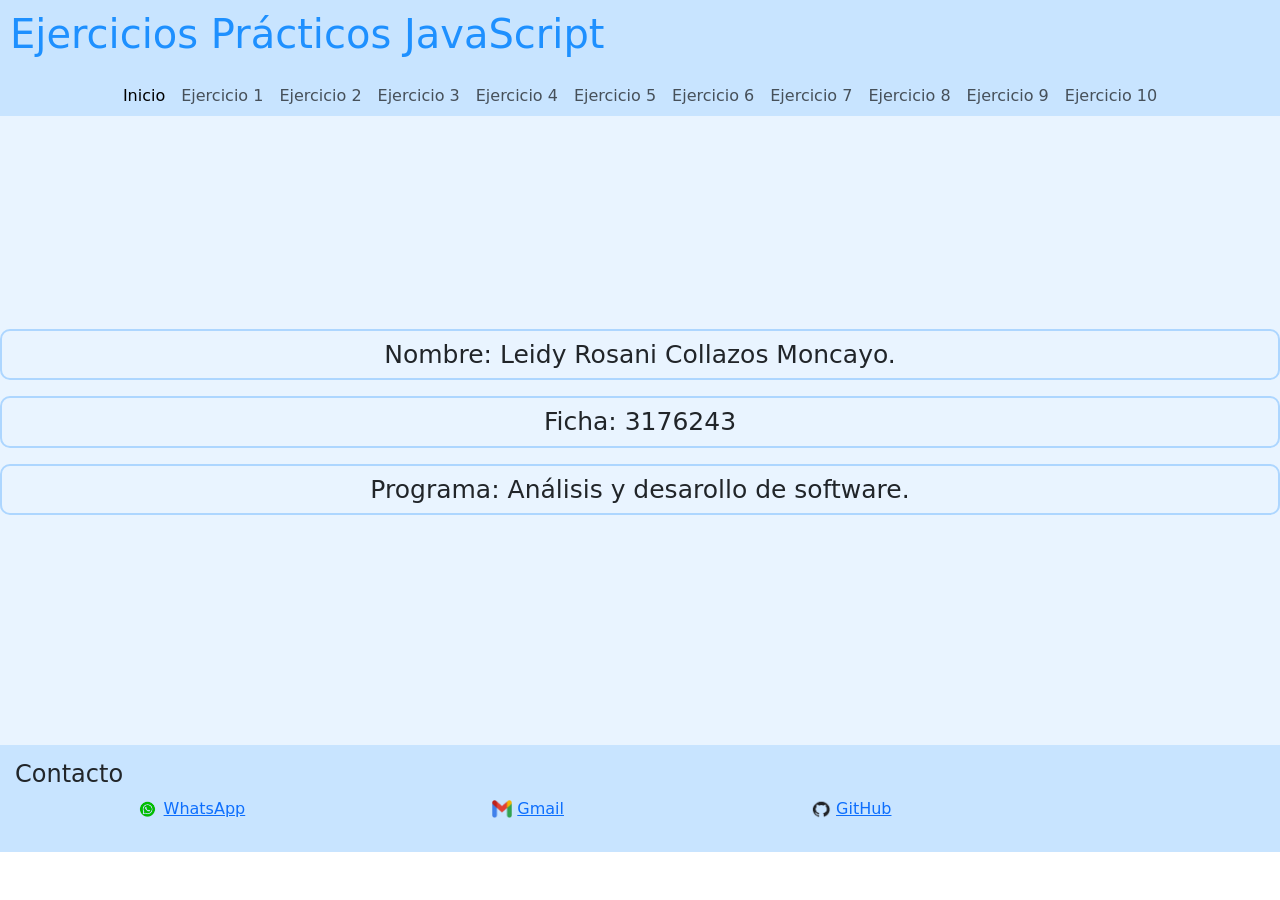
<file: menu.html>
<!DOCTYPE html>
<html lang="es">
<head>
    <meta charset="UTF-8">
    <meta name="viewport" content="width=device-width, initial-scale=1.0">
    <title>Inicio</title>
    <link rel="shortcut icon" href="assets/img/menu.png" type="image/x-icon">
    <link rel="stylesheet" href="https://cdn.jsdelivr.net/npm/bootstrap@5.3.8/dist/css/bootstrap.min.css">
    <link rel="stylesheet" href="assets/css/menu.css">
</head>
<body>
    <header>
        <h1>Ejercicios Prácticos JavaScript</h1>
    </header>
    <nav class="navbar navbar-expand-lg bg-body-tertiary">
        <section class="container-fluid">
            </button>
            <section class="collapse navbar-collapse" id="navbarNav">
                <ul class="navbar-nav">
                    <li class="nav-item">
                        <a class="nav-link active" aria-current="page" href="menu.html">Inicio</a>
                    </li>
                    <li class="nav-item">
                        <a class="nav-link" href="/ejercicio1.html" target="_blank">Ejercicio 1</a>
                    </li>
                    <li class="nav-item">
                        <a class="nav-link" href="/ejercicio2.html" target="_blank">Ejercicio 2</a>
                    </li>
                    <li class="nav-item">
                        <a class="nav-link" href="/ejercicio3.html" target="_blank">Ejercicio 3</a>
                    </li>
                    <li class="nav-item">
                        <a class="nav-link" href="/ejercicio4.html" target="_blank">Ejercicio 4</a>
                    </li>
                    <li class="nav-item">
                        <a class="nav-link" href="/ejercicio5.html" target="_blank">Ejercicio 5</a>
                    </li>
                    <li class="nav-item">
                        <a class="nav-link" href="/ejercicio6.html" target="_blank">Ejercicio 6</a>
                    </li>
                    <li class="nav-item">
                        <a class="nav-link" href="/ejercicio7.html" target="_blank">Ejercicio 7</a>
                    </li>
                    <li class="nav-item">
                        <a class="nav-link" href="/ejercicio8.html" target="_blank">Ejercicio 8</a>
                    </li>
                    <li class="nav-item">
                        <a class="nav-link" href="/ejercicio9.html" target="_blank">Ejercicio 9</a>
                    </li>
                    <li class="nav-item">
                        <a class="nav-link" href="/ejercicio10.html" target="_blank">Ejercicio 10</a>
                    </li>
                </ul>
            </section>
        </section>
    </nav>
    <main>
        <section>
            <p>Nombre: Leidy Rosani Collazos Moncayo.</p>
            <p>Ficha: 3176243</p>
            <p>Programa: Análisis y desarollo de software.</p>
        </section>
    </main>
    <footer>
        <h4>Contacto</h4>
        <ul>
            <li>
                <img class="logo-enlace" src="assets/img/WhatsApp.png" alt="Icono">
                <a href="https://wa.me/573207384367">WhatsApp</a>
            </li>
            <li>
                <img class="logo-enlace" src="assets/img/Gmail.png" alt="Icono">
                <a href="mailto:leidycollazos04@gmail.com">Gmail</a>
            </li>
            <li>
                <img class="logo-enlace" src="assets/img/GitHub.png" alt="Icono">
                <a href="https://github.com/LeidyCollazos04">GitHub</a>
            </li>
        </ul>
    </footer>
</body>
</html>
</file>
<file: assets/css/style.css>
header{
    background-color: rgb(200, 228, 255);
    justify-items: center;
    padding: 10px;
    margin: 0;
    position: fixed;
    width: 100%;
    top: 0%;
}
h1{
    color:dodgerblue;
}
.container-fluid{
    padding: 0%;
    background-color: rgb(200, 228, 255);
}
.navbar{
    padding: 0%;
    width: 100%;
    align-content: space-around;
    position: fixed;
    top: 76px;
}
.navbar-nav{
    width: 100%;
    justify-content: center;
}
main{
    background-color: rgb(233, 244, 255);
    align-content: center;
    justify-items: center;
    text-align: center;
    height: 70vh;
    font-size: 25px;
    margin-top: 115px;
}
p{
    border: 2px solid rgb(173, 214, 255);
    border-radius: 10px;
    padding: 5px;
}
footer{
    background-color: rgb(200, 228, 255);
    justify-items: center;
    padding: 15px;
}
ul{
    display: flex;
    list-style: none;
    justify-content: space-around;
    width: 80%;
    padding: 0%;
}
.logo-enlace{
    width: 20px;
    height: 18px;
}
</file>
<file: assets/css/ejercicio1.css>
header{
    background-color: rgb(200, 228, 255);
    justify-items: center;
    padding: 10px;
    margin: 0;
    position: fixed;
    width: 100%;
    top: 0%;
}
h1{
    color:dodgerblue;
}
.container-fluid{
    padding: 0%;
    background-color: rgb(200, 228, 255);
}
.navbar{
    background-color: rgb(200, 228, 255);
    padding: 0%;
    width: 100%;
    align-content: space-around;
    position: fixed;
    top: 76px;
}
.navbar-nav{
    background-color: rgb(200, 228, 255);
    width: 100%;
    justify-content: center;
}
main{
    background-color: rgb(233, 244, 255);
    align-content: center;
    justify-items: center;
    text-align: center;
    height: 70vh;
    font-size: 25px;
    margin-top: 115px;
    display: flex;
}
section{
    background-color: rgb(233, 244, 255);
    width: 60%;
    align-content: center;
}
p{
    border: 2px solid rgb(173, 214, 255);
    border-radius: 10px;
    padding: 5px;
}
aside{
    background-image:url('/assets/img/datos_personales.png');
    background-size:100% 100%;
    width: 40%;
    border-radius: 30px;
}
footer{
    background-color: rgb(200, 228, 255);
    justify-items: center;
    padding: 15px;
}
ul{
    display: flex;
    list-style: none;
    justify-content: space-around;
    width: 80%;
    padding: 0%;
}
.logo-enlace{
    width: 20px;
    height: 18px;
}
a{
    text-decoration: none;
}
</file>
<file: assets/css/ejercicio10.css>
header{
    background-color: rgb(200, 228, 255);
    justify-items: center;
    padding: 10px;
    margin: 0;
    position: fixed;
    width: 100%;
    top: 0%;
}
h1{
    color:dodgerblue;
}
.container-fluid{
    padding: 0%;
    background-color: rgb(200, 228, 255);
}
.navbar{
    background-color: rgb(200, 228, 255);
    padding: 0%;
    width: 100%;
    align-content: space-around;
    position: fixed;
    top: 76px;
}
.navbar-nav{
    background-color: rgb(200, 228, 255);
    width: 100%;
    justify-content: center;
}
main{
    background-color: rgb(233, 244, 255);
    align-content: center;
    justify-items: center;
    text-align: center;
    height: 70vh;
    font-size: 25px;
    margin-top: 115px;
    display: flex;
}
section{
    background-color: rgb(233, 244, 255);
    width: 60%;
    align-content: center;
}
p{
    border: 2px solid rgb(173, 214, 255);
    border-radius: 10px;
    padding: 5px;
}
h3{
    border: 2px solid rgb(173, 214, 255);
    border-radius: 10px;
    padding: 5px;
    text-align: center;
}
.pasos{
    border: 2px solid rgb(173, 214, 255);
    border-radius: 10px;
    padding: 5px;
    text-align: center;
    text-align: left;
}
aside{
    background-image:url('/assets/img/consola.png');
    background-size:100% 100%;
    width: 40%;
    border-radius: 30px;
}
footer{
    background-color: rgb(200, 228, 255);
    justify-items: center;
    padding: 15px;
}
ul{
    display: flex;
    list-style: none;
    justify-content: space-around;
    width: 80%;
    padding: 0%;
}
.logo-enlace{
    width: 20px;
    height: 18px;
}
a{
    text-decoration: none;
}
</file>
<file: assets/css/ejercicio2.css>
header{
    background-color: rgb(200, 228, 255);
    justify-items: center;
    padding: 10px;
    margin: 0;
    position: fixed;
    width: 100%;
    top: 0%;
}
h1{
    color:dodgerblue;
}
.container-fluid{
    padding: 0%;
    background-color: rgb(200, 228, 255);
}
.navbar{
    background-color: rgb(200, 228, 255);
    padding: 0%;
    width: 100%;
    align-content: space-around;
    position: fixed;
    top: 76px;
}
.navbar-nav{
    background-color: rgb(200, 228, 255);
    width: 100%;
    justify-content: center;
}
main{
    background-color: rgb(233, 244, 255);
    align-content: center;
    justify-items: center;
    text-align: center;
    height: 70vh;
    font-size: 25px;
    margin-top: 115px;
    display: flex;
}
section{
    background-color: rgb(233, 244, 255);
    width: 60%;
    align-content: center;
}
p{
    border: 2px solid rgb(173, 214, 255);
    border-radius: 10px;
    padding: 5px;
}
aside{
    background-image:url('/assets/img/Comida_favorita.png');
    background-size:100% 100%;
    width: 40%;
    border-radius: 30px;
}
footer{
    background-color: rgb(200, 228, 255);
    justify-items: center;
    padding: 15px;
}
ul{
    display: flex;
    list-style: none;
    justify-content: space-around;
    width: 80%;
    padding: 0%;
}
.logo-enlace{
    width: 20px;
    height: 18px;
}
a{
    text-decoration: none;
}
</file>
<file: assets/css/ejercicio3.css>
header{
    background-color: rgb(200, 228, 255);
    justify-items: center;
    padding: 10px;
    margin: 0;
    position: fixed;
    width: 100%;
    top: 0%;
}
h1{
    color:dodgerblue;
}
.container-fluid{
    padding: 0%;
    background-color: rgb(200, 228, 255);
}
.navbar{
    background-color: rgb(200, 228, 255);
    padding: 0%;
    width: 100%;
    align-content: space-around;
    position: fixed;
    top: 76px;
}
.navbar-nav{
    background-color: rgb(200, 228, 255);
    width: 100%;
    justify-content: center;
}
main{
    background-color: rgb(233, 244, 255);
    align-content: center;
    justify-items: center;
    text-align: center;
    height: 70vh;
    font-size: 25px;
    margin-top: 115px;
    display: flex;
}
section{
    background-color: rgb(233, 244, 255);
    width: 60%;
    align-content: center;
}
p{
    border: 2px solid rgb(173, 214, 255);
    border-radius: 10px;
    padding: 5px;
}
aside{
    background-image:url('/assets/img/peliculas_favoritas_.png');
    background-size:100% 100%;
    width: 40%;
    border-radius: 30px;
}
footer{
    background-color: rgb(200, 228, 255);
    justify-items: center;
    padding: 15px;
}
ul{
    display: flex;
    list-style: none;
    justify-content: space-around;
    width: 80%;
    padding: 0%;
}
.logo-enlace{
    width: 20px;
    height: 18px;
}
a{
    text-decoration: none;
}
</file>
<file: assets/css/ejercicio4.css>
header{
    background-color: rgb(200, 228, 255);
    justify-items: center;
    padding: 10px;
    margin: 0;
    position: fixed;
    width: 100%;
    top: 0%;
}
h1{
    color:dodgerblue;
}
.container-fluid{
    padding: 0%;
    background-color: rgb(200, 228, 255);
}
.navbar{
    background-color: rgb(200, 228, 255);
    padding: 0%;
    width: 100%;
    align-content: space-around;
    position: fixed;
    top: 76px;
}
.navbar-nav{
    background-color: rgb(200, 228, 255);
    width: 100%;
    justify-content: center;
}
main{
    background-color: rgb(233, 244, 255);
    align-content: center;
    justify-items: center;
    text-align: center;
    height: 70vh;
    font-size: 25px;
    margin-top: 115px;
    display: flex;
}
section{
    background-color: rgb(233, 244, 255);
    width: 60%;
    align-content: center;
}
p{
    border: 2px solid rgb(173, 214, 255);
    border-radius: 10px;
    padding: 5px;
}
aside{
    background-image:url('/assets/img/musica_favorita.png');
    background-size:100% 100%;
    width: 40%;
    border-radius: 30px;
}
footer{
    background-color: rgb(200, 228, 255);
    justify-items: center;
    padding: 15px;
}
ul{
    display: flex;
    list-style: none;
    justify-content: space-around;
    width: 80%;
    padding: 0%;
}
.logo-enlace{
    width: 20px;
    height: 18px;
}
a{
    text-decoration: none;
}
</file>
<file: assets/css/ejercicio5.css>
header{
    background-color: rgb(200, 228, 255);
    justify-items: center;
    padding: 10px;
    margin: 0;
    position: fixed;
    width: 100%;
    top: 0%;
}
h1{
    color:dodgerblue;
}
.container-fluid{
    padding: 0%;
    background-color: rgb(200, 228, 255);
}
.navbar{
    background-color: rgb(200, 228, 255);
    padding: 0%;
    width: 100%;
    align-content: space-around;
    position: fixed;
    top: 76px;
}
.navbar-nav{
    background-color: rgb(200, 228, 255);
    width: 100%;
    justify-content: center;
}
main{
    background-color: rgb(233, 244, 255);
    align-content: center;
    justify-items: center;
    text-align: center;
    height: 70vh;
    font-size: 25px;
    margin-top: 115px;
    display: flex;
}
section{
    background-color: rgb(233, 244, 255);
    width: 60%;
    align-content: center;
}
p{
    border: 2px solid rgb(173, 214, 255);
    border-radius: 10px;
    padding: 5px;
}
aside{
    background-image:url('/assets/img/variables_numericas.png');
    background-size:100% 100%;
    width: 40%;
    border-radius: 30px;
}
footer{
    background-color: rgb(200, 228, 255);
    justify-items: center;
    padding: 15px;
}
ul{
    display: flex;
    list-style: none;
    justify-content: space-around;
    width: 80%;
    padding: 0%;
}
.logo-enlace{
    width: 20px;
    height: 18px;
}
a{
    text-decoration: none;
}
</file>
<file: assets/css/ejercicio6.css>
header{
    background-color: rgb(200, 228, 255);
    justify-items: center;
    padding: 10px;
    margin: 0;
    position: fixed;
    width: 100%;
    top: 0%;
}
h1{
    color:dodgerblue;
}
.container-fluid{
    padding: 0%;
    background-color: rgb(200, 228, 255);
}
.navbar{
    background-color: rgb(200, 228, 255);
    padding: 0%;
    width: 100%;
    align-content: space-around;
    position: fixed;
    top: 76px;
}
.navbar-nav{
    background-color: rgb(200, 228, 255);
    width: 100%;
    justify-content: center;
}
main{
    background-color: rgb(233, 244, 255);
    align-content: center;
    justify-items: center;
    text-align: center;
    height: 70vh;
    font-size: 25px;
    margin-top: 115px;
    display: flex;
}
section{
    background-color: rgb(233, 244, 255);
    width: 60%;
    align-content: center;
}
p{
    border: 2px solid rgb(173, 214, 255);
    border-radius: 10px;
    padding: 5px;
}
aside{
    background-image:url('/assets/img/variables_cadena.png');
    background-size:100% 100%;
    width: 40%;
    border-radius: 30px;
}
footer{
    background-color: rgb(200, 228, 255);
    justify-items: center;
    padding: 15px;
}
ul{
    display: flex;
    list-style: none;
    justify-content: space-around;
    width: 80%;
    padding: 0%;
}
.logo-enlace{
    width: 20px;
    height: 18px;
}
a{
    text-decoration: none;
}
</file>
<file: assets/css/ejercicio7.css>
header{
    background-color: rgb(200, 228, 255);
    justify-items: center;
    padding: 10px;
    margin: 0;
    position: fixed;
    width: 100%;
    top: 0%;
}
h1{
    color:dodgerblue;
}
.container-fluid{
    padding: 0%;
    background-color: rgb(200, 228, 255);
}
.navbar{
    background-color: rgb(200, 228, 255);
    padding: 0%;
    width: 100%;
    align-content: space-around;
    position: fixed;
    top: 76px;
}
.navbar-nav{
    background-color: rgb(200, 228, 255);
    width: 100%;
    justify-content: center;
}
main{
    background-color: rgb(233, 244, 255);
    align-content: center;
    justify-items: center;
    text-align: center;
    height: 70vh;
    font-size: 25px;
    margin-top: 115px;
    display: flex;
}
section{
    background-color: rgb(233, 244, 255);
    width: 60%;
    align-content: center;
}
p{
    border: 2px solid rgb(173, 214, 255);
    border-radius: 10px;
    padding: 5px;
}
aside{
    background-image:url('/assets/img/variables_numericas2.png');
    background-size:100% 100%;
    width: 40%;
    border-radius: 30px;
}
footer{
    background-color: rgb(200, 228, 255);
    justify-items: center;
    padding: 15px;
}
ul{
    display: flex;
    list-style: none;
    justify-content: space-around;
    width: 80%;
    padding: 0%;
}
.logo-enlace{
    width: 20px;
    height: 18px;
}
a{
    text-decoration: none;
}
</file>
<file: assets/css/ejercicio8.css>
header{
    background-color: rgb(200, 228, 255);
    justify-items: center;
    padding: 10px;
    margin: 0;
    position: fixed;
    width: 100%;
    top: 0%;
}
h1{
    color:dodgerblue;
}
.container-fluid{
    padding: 0%;
    background-color: rgb(200, 228, 255);
}
.navbar{
    background-color: rgb(200, 228, 255);
    padding: 0%;
    width: 100%;
    align-content: space-around;
    position: fixed;
    top: 76px;
}
.navbar-nav{
    background-color: rgb(200, 228, 255);
    width: 100%;
    justify-content: center;
}
main{
    background-color: rgb(233, 244, 255);
    align-content: center;
    justify-items: center;
    text-align: center;
    height: 70vh;
    font-size: 25px;
    margin-top: 115px;
    display: flex;
}
section{
    background-color: rgb(233, 244, 255);
    width: 60%;
    align-content: center;
}
p{
    border: 2px solid rgb(173, 214, 255);
    border-radius: 10px;
    padding: 5px;
}
aside{
    background-image:url('/assets/img/modificar_contenido.png');
    background-size:100% 100%;
    width: 40%;
    border-radius: 30px;
}
footer{
    background-color: rgb(200, 228, 255);
    justify-items: center;
    padding: 15px;
}
ul{
    display: flex;
    list-style: none;
    justify-content: space-around;
    width: 80%;
    padding: 0%;
}
.logo-enlace{
    width: 20px;
    height: 18px;
}
a{
    text-decoration: none;
}
</file>
<file: assets/css/ejercicio9.css>
header{
    background-color: rgb(200, 228, 255);
    justify-items: center;
    padding: 10px;
    margin: 0;
    position: fixed;
    width: 100%;
    top: 0%;
}
h1{
    color:dodgerblue;
}
.container-fluid{
    padding: 0%;
    background-color: rgb(200, 228, 255);
}
.navbar{
    background-color: rgb(200, 228, 255);
    padding: 0%;
    width: 100%;
    align-content: space-around;
    position: fixed;
    top: 76px;
}
.navbar-nav{
    background-color: rgb(200, 228, 255);
    width: 100%;
    justify-content: center;
}
main{
    background-color: rgb(233, 244, 255);
    align-content: center;
    justify-items: center;
    text-align: center;
    height: 70vh;
    font-size: 25px;
    margin-top: 115px;
    display: flex;
}
.seccion_listas{
    background-color: rgb(233, 244, 255);
    width: 60%;
    align-content: center;
}
.listas{
    border: 2px solid rgb(173, 214, 255);
    border-radius: 10px;
    padding: 5px;
    list-style-type: disc;
    width: 100%;
}
aside{
    background-image:url('/assets/img/listas_desordenadas.png');
    background-size:100% 100%;
    width: 40%;
    border-radius: 30px;
}
footer{
    background-color: rgb(200, 228, 255);
    justify-items: center;
    padding: 15px;
}
ul{
    display: flex;
    list-style: none;
    justify-content: space-around;
    width: 80%;
    padding: 0%;
}
.logo-enlace{
    width: 20px;
    height: 18px;
}
a{
    text-decoration: none;
}
</file>
<file: assets/css/menu.css>
header{
    background-color: rgb(200, 228, 255);
    justify-items: center;
    padding: 10px;
    margin: 0;
    position: fixed;
    width: 100%;
    top: 0%;
}
h1{
    color:dodgerblue;
}
.container-fluid{
    padding: 0%;
    background-color: rgb(200, 228, 255);
}
.navbar{
    padding: 0%;
    width: 100%;
    align-content: space-around;
    position: fixed;
    top: 76px;
}
.navbar-nav{
    width: 100%;
    justify-content: center;
}
main{
    background-color: rgb(233, 244, 255);
    align-content: center;
    justify-items: center;
    text-align: center;
    height: 70vh;
    font-size: 25px;
    margin-top: 115px;
}
p{
    border: 2px solid rgb(173, 214, 255);
    border-radius: 10px;
    padding: 5px;
}
footer{
    background-color: rgb(200, 228, 255);
    justify-items: center;
    padding: 15px;
}
ul{
    display: flex;
    list-style: none;
    justify-content: space-around;
    width: 80%;
    padding: 0%;
}
.logo-enlace{
    width: 20px;
    height: 18px;
}
</file>
